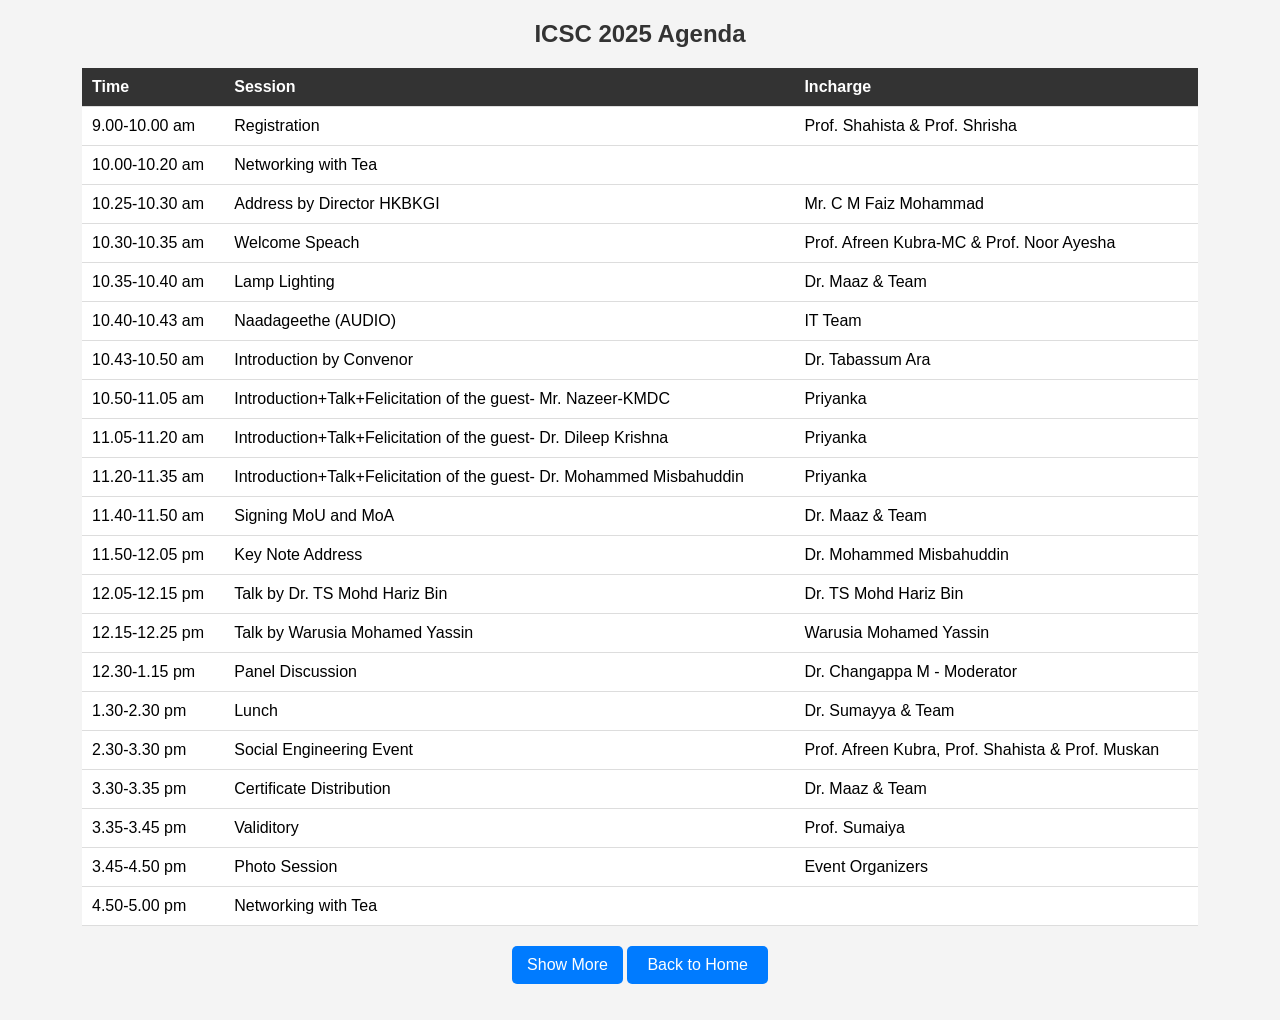
<file: agenda.html>
<!DOCTYPE html>
<html lang="en">
<head>
    <meta charset="UTF-8">
    <meta name="viewport" content="width=device-width, initial-scale=1.0">
    <title>ICSC 2025 Agenda</title>
    <style>
        body {
            font-family: Arial, sans-serif;
            margin: 20px;
            padding: 0;
            background-color: #f4f4f4;
            text-align: center;
        }
        h2 {
            color: #333;
        }
        .agenda-container {
            width: 90%;
            margin: auto;
            overflow-x: auto;
        }
        table {
            width: 100%;
            border-collapse: collapse;
            background: #fff;
            box-shadow: 0px 4px 6px rgba(0, 0, 0, 0.1);
        }
        th, td {
            padding: 10px;
            text-align: left;
            border-bottom: 1px solid #ddd;
        }
        th {
            background: #333;
            color: white;
        }
        .hidden {
            display: none;
        }
        .toggle-btn {
            cursor: pointer;
            color: #007bff;
            text-decoration: underline;
            margin-top: 10px;
            display: inline-block;
        }
        .home-btn {
        display: inline-block;
        padding: 10px 20px;
        margin-top: 20px;
        background-color: #007bff;
        color: white;
        text-decoration: none;
        font-size: 16px;
        border-radius: 5px;
        transition: background 0.3s ease;
    }

    .home-btn:hover {
        background-color: #0056b3;
    }
    .toggle-btn {
    display: inline-block;
    margin-top: 15px;
    padding: 10px 15px;
    background-color: #007bff;
    color: white;
    font-size: 16px;
    border: none;
    border-radius: 5px;
    cursor: pointer;
    text-decoration: none;
    transition: background 0.3s ease, transform 0.2s ease;
}

.toggle-btn:hover {
    background-color: #0056b3;
    transform: scale(1.05);
}

.toggle-btn:active {
    transform: scale(0.95);
}

    </style>
</head>
<body>

    <h2>ICSC 2025 Agenda</h2>

    <div class="agenda-container">
        <table>
            <thead>
                <tr>
                    <th>Time</th>
                    <th>Session</th>
                    <th>Incharge</th>
                </tr>
            </thead>
            <tbody>
                <tr><td>9.00-10.00 am</td><td>Registration</td><td>Prof. Shahista & Prof. Shrisha</td></tr>
                <tr><td>10.00-10.20 am</td><td>Networking with Tea</td><td></td></tr>
                <tr><td>10.25-10.30 am</td><td>Address by Director HKBKGI</td><td>Mr. C M Faiz Mohammad</td></tr>
                <tr><td>10.30-10.35 am</td><td>Welcome Speach</td><td>Prof. Afreen Kubra-MC & Prof. Noor Ayesha</td></tr>
                <tr><td>10.35-10.40 am</td><td>Lamp Lighting</td><td>Dr. Maaz & Team</td></tr>
                <tr><td>10.40-10.43 am</td><td>Naadageethe (AUDIO)</td><td>IT Team</td></tr>
                <tr><td>10.43-10.50 am</td><td>Introduction by Convenor</td><td>Dr. Tabassum Ara</td></tr>
                <tr><td>10.50-11.05 am</td><td>Introduction+Talk+Felicitation of the guest- Mr. Nazeer-KMDC</td><td>Priyanka</td></tr>
                <tr><td>11.05-11.20 am</td><td>Introduction+Talk+Felicitation of the guest- Dr. Dileep Krishna</td><td>Priyanka</td></tr>
                <tr><td>11.20-11.35 am</td><td>Introduction+Talk+Felicitation of the guest- Dr. Mohammed Misbahuddin</td><td>Priyanka</td></tr>
                <tr><td>11.40-11.50 am</td><td>Signing MoU and MoA</td><td>Dr. Maaz & Team</td></tr>
                <tr><td>11.50-12.05 pm</td><td>Key Note Address</td><td>Dr. Mohammed Misbahuddin</td></tr>
                <tr><td>12.05-12.15 pm</td><td>Talk by Dr. TS Mohd Hariz Bin</td><td>Dr. TS Mohd Hariz Bin</td></tr>
                <tr><td>12.15-12.25 pm</td><td>Talk by Warusia Mohamed Yassin</td><td>Warusia Mohamed Yassin</td></tr>
                <tr><td>12.30-1.15 pm</td><td>Panel Discussion</td><td>Dr. Changappa M - Moderator</td></tr>
                <tr><td>1.30-2.30 pm</td><td>Lunch</td><td>Dr. Sumayya & Team</td></tr>
                <tr><td>2.30-3.30 pm</td><td>Social Engineering Event</td><td>Prof. Afreen Kubra, Prof. Shahista & Prof. Muskan</td></tr>
                <tr><td>3.30-3.35 pm</td><td>Certificate Distribution</td><td>Dr. Maaz & Team</td></tr>
                <tr><td>3.35-3.45 pm</td><td>Validitory</td><td>Prof. Sumaiya</td></tr>
                <tr><td>3.45-4.50 pm</td><td>Photo Session</td><td>Event Organizers</td></tr>
                <tr><td>4.50-5.00 pm</td><td>Networking with Tea</td><td></td></tr>

                <!-- <tr class="hidden"><td>10.55-11.05 am</td><td>Profile Reading</td><td>Dr. Mohammed Misbahuddin, Ayesha</td></tr>
                <tr class="hidden"><td>11.05-11.20 am</td><td>Talk by Dr. Mohammed Misbahuddin</td><td>Dr. Mohammed Misbahuddin</td></tr>
                <tr class="hidden"><td>11.20-11.25 am</td><td>Felicitation</td><td>Dr. Maaz, Prof. Sumaiya & Team</td></tr>
                <tr class="hidden"><td>11.25-11.30 am</td><td>Profile Reading</td><td>Warusia Mohamed Yassin, Ayesha</td></tr>
                <tr class="hidden"><td>11.30-11.35 am</td><td>Talk by Warusia Mohamed Yassin</td><td>Warusia Mohamed Yassin</td></tr>
                <tr class="hidden"><td>11.35-11.37 am</td><td>Token of Appreciation – Memento</td><td>Dr. Maaz, Prof. Sumaiya & Team</td></tr>
                <tr class="hidden"><td>11.37-11.43 am</td><td>Profile Reading</td><td>Dr. TS Mohd Hariz Bin, Samaira</td></tr>
                <tr class="hidden"><td>11.43-11.50 am</td><td>Talk by Dr. TS Mohd Hariz Bin</td><td>Dr. TS Mohd Hariz Bin</td></tr>
                <tr class="hidden"><td>11.50-11.55 am</td><td>Token of Appreciation – Memento</td><td>Dr. Maaz, Prof. Sumaiya & Team</td></tr>
                <tr class="hidden"><td>12.30-1.30 pm</td><td>Lunch</td><td>Prof. Sumaiya & Team</td></tr>
                <tr class="hidden"><td>1.30-2.30 pm</td><td>Panel Discussion</td><td>Dr. Maaz & Team</td></tr>
                <tr class="hidden"><td>2.30-3.30 pm</td><td>Social Engineering Activity</td><td>Event Organizers</td></tr>
                 -->
            </tbody>
        </table>
    </div>

    <p class="toggle-btn" onclick="toggleRows()">Show More</p>
    <a href="index.html" class="home-btn">Back to Home</a>

    <script>
        function toggleRows() {
            const rows = document.querySelectorAll(".hidden");
            rows.forEach(row => {
                row.style.display = row.style.display === "table-row" ? "none" : "table-row";
            });

            const btn = document.querySelector(".toggle-btn");
            btn.innerText = btn.innerText === "Show More" ? "Show Less" : "Show More";
        }
    </script>
<!-- footer -->
</file>
